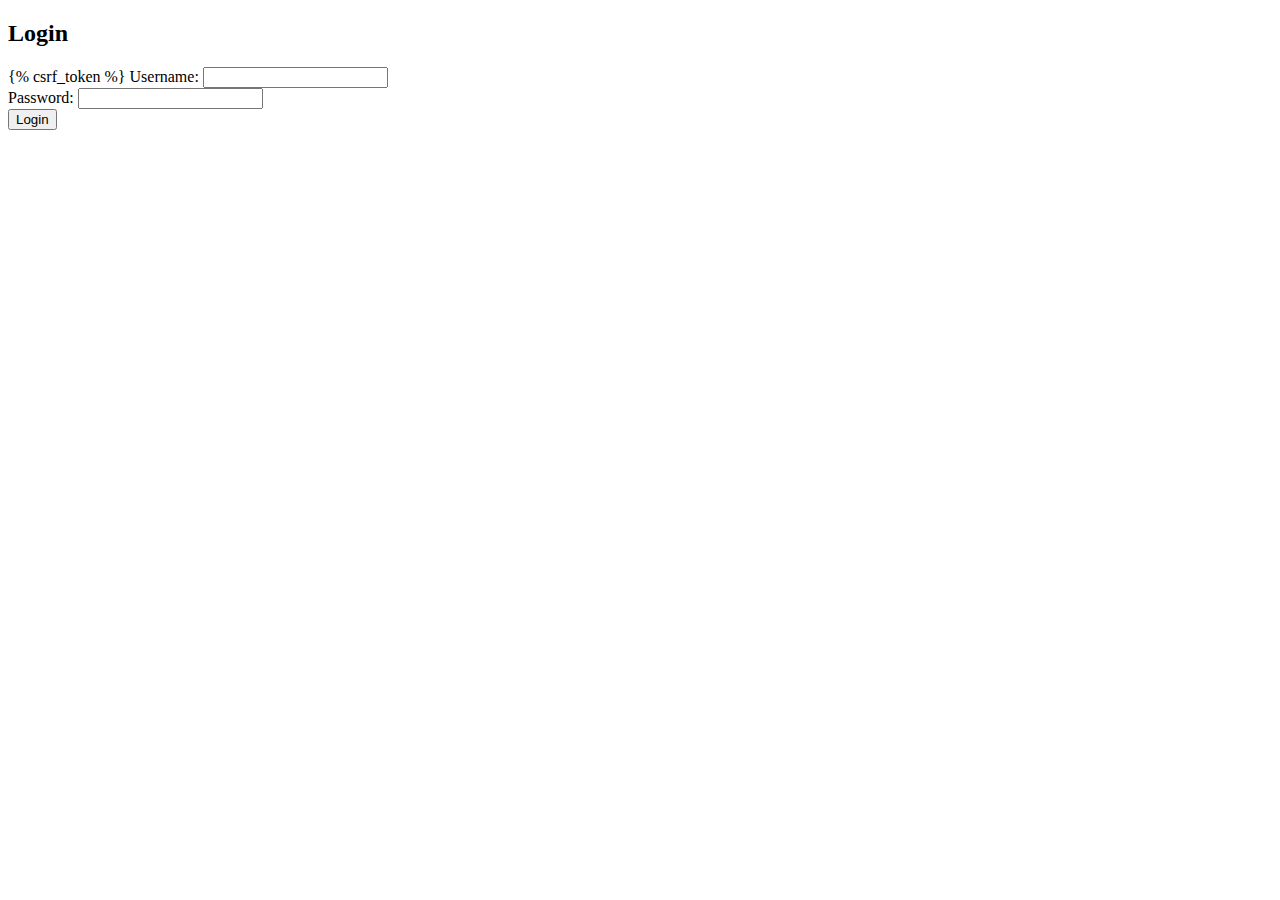
<file: templates/investimentos/login.html>
<!DOCTYPE html>
<html>
<head>
    <title>Login</title>
</head>
<body>
    <h2>Login</h2>
    <form method="post">
        {% csrf_token %}
        <label for="id_username">Username:</label>
        <input type="text" id="id_username" name="username" required>
        <br>
        <label for="id_password">Password:</label>
        <input type="password" id="id_password" name="password" required>
        <br>
        <input type="submit" value="Login">
    </form>
</body>
</html>
</file>
